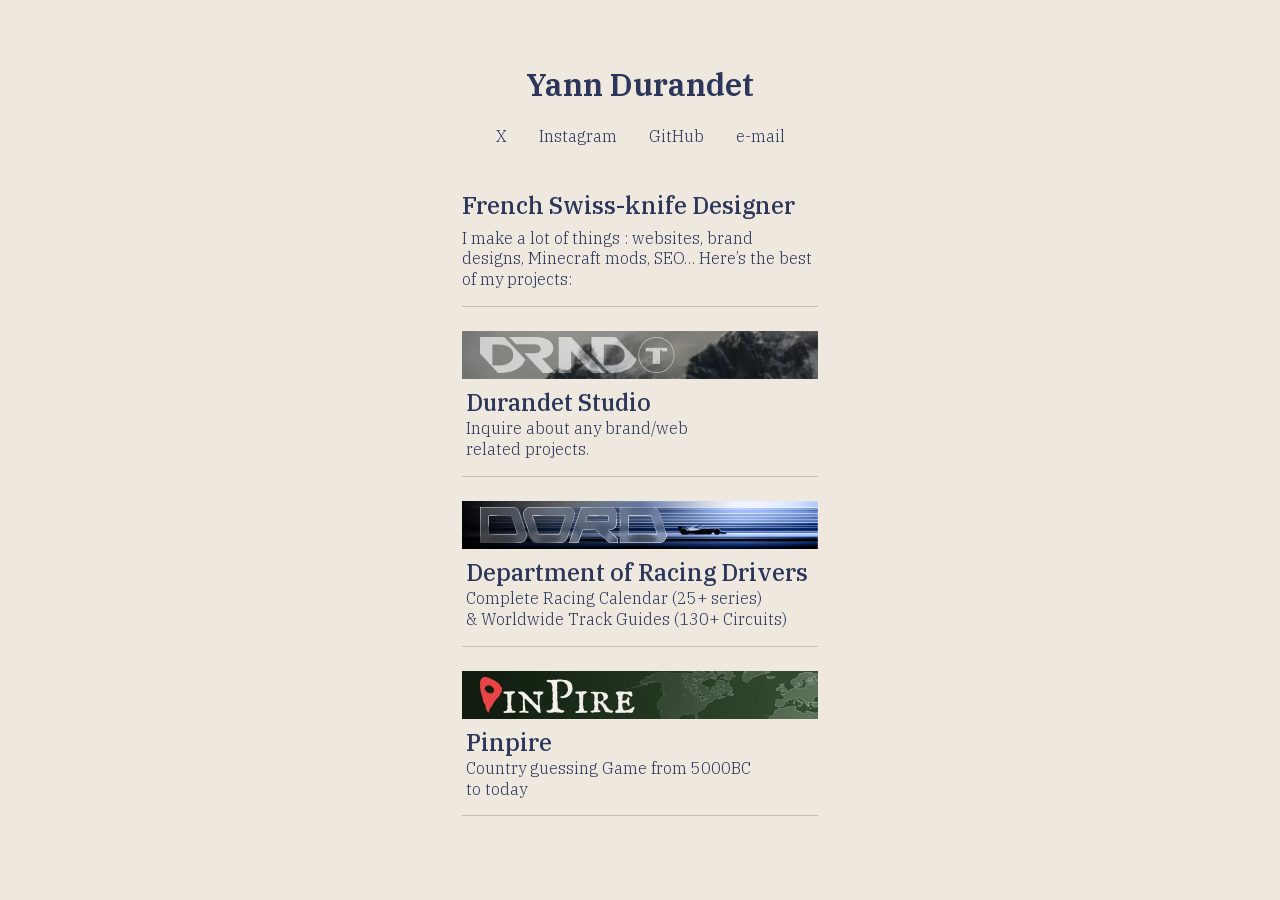
<file: index.html>
<!DOCTYPE html>
<html lang="en">
<head>
<meta charset="utf-8">
<meta name="viewport" content="width=device-width, initial-scale=1">
<title data-fr="Yann Durandet – Designer couteau-suisse">Yann Durandet – French Swiss-knife Designer</title>
<meta name="description" content="I make a lot of things: websites, brand designs, Minecraft mods, SEO… Here’s the best of my projects." data-fr="Je fais plein de choses&nbsp;: sites web, identités de marque, mods Minecraft, SEO… Voici le meilleur de mes projets.">
<meta name="theme-color" content="#eee8df">
<link rel="canonical" href="https://yanndurandet.me/">

<meta property="og:type" content="website">
<meta property="og:url" content="https://yanndurandet.me/">
<meta property="og:site_name" content="Yann Durandet">
<meta property="og:title" content="Yann Durandet – French Swiss-knife Designer">
<meta property="og:description" content="I make a lot of things: websites, brand designs, Minecraft mods, SEO… Here’s the best of my projects.">
<!-- 1.91:1 first (Facebook, LinkedIn, X, iMessage crop to it); square is the fallback (WhatsApp) -->
<meta property="og:image" content="https://yanndurandet.me/assets/og.png">
<meta property="og:image:type" content="image/png">
<meta property="og:image:width" content="1200">
<meta property="og:image:height" content="630">
<meta property="og:image:alt" content="Yann Durandet – French Swiss-knife Designer">
<meta property="og:image" content="https://yanndurandet.me/assets/og-square.png">
<meta property="og:image:type" content="image/png">
<meta property="og:image:width" content="1200">
<meta property="og:image:height" content="1200">
<meta property="og:image:alt" content="Yann Durandet – French Swiss-knife Designer">
<meta name="twitter:card" content="summary_large_image">

<link rel="icon" href="/icon.svg" type="image/svg+xml">
<link rel="icon" href="/favicon.ico" sizes="48x48">
<link rel="apple-touch-icon" href="/apple-touch-icon.png">

<link rel="preload" href="assets/fonts/plex-600.woff2" as="font" type="font/woff2" crossorigin>
<link rel="preload" href="assets/fonts/plex-500.woff2" as="font" type="font/woff2" crossorigin>
<link rel="preload" href="assets/fonts/plex-300.woff2" as="font" type="font/woff2" crossorigin>

<style>
@font-face{font-family:"IBM Plex Serif";font-weight:300;font-display:swap;src:url(assets/fonts/plex-300.woff2) format("woff2")}
@font-face{font-family:"IBM Plex Serif";font-weight:500;font-display:swap;src:url(assets/fonts/plex-500.woff2) format("woff2")}
@font-face{font-family:"IBM Plex Serif";font-weight:600;font-display:swap;src:url(assets/fonts/plex-600.woff2) format("woff2")}

:root{
  --page:#eee8df;
  --text:#2c365a;
  --line:#cabcb0;
  --gutter:min(9.55vw,42px);
  color-scheme:light;
}

*,*::before,*::after{box-sizing:border-box}

body{
  margin:0;
  min-height:100svh;
  padding:64px var(--gutter);
  background:var(--page);
  color:var(--text);
  font:300 1rem/1.3 "IBM Plex Serif",Georgia,serif;
  font-size-adjust:from-font; /* after the shorthand, which resets it; keeps the Georgia fallback the same visual size */
  -webkit-text-size-adjust:100%;
  text-size-adjust:100%;
}

h1,h2,h3,p{margin:0}
h1{font-size:2rem;font-weight:600;text-wrap:balance}
h2,h3{font-size:1.5rem;font-weight:500;text-wrap:balance}
p{text-wrap:pretty}

a{color:inherit;text-decoration:none}
a:focus-visible{outline:2px solid var(--text);outline-offset:4px}

.wrap{
  display:flex;
  flex-direction:column;
  gap:32px;
  width:100%;
  max-width:356px;
  margin-inline:auto;
}

header{display:flex;flex-direction:column;align-items:center;gap:8px;text-align:center}

nav{display:flex;flex-wrap:wrap;justify-content:center;column-gap:32px}
/* Padding + equal negative margin: 24px+ tap target (the "X" is only ~11px wide) without moving the text */
nav a{padding:12px 8px;margin-inline:-8px}

section{display:flex;flex-direction:column}

.intro{display:flex;flex-direction:column;gap:6px}
.intro,.card{padding-block-end:16px}
.intro{border-block-end:1px solid var(--line)}

.card{display:block;padding-block-start:24px;border-block-end:1px solid var(--line);background:rgb(202 188 176/0);transition:background-color .3s}
.card img{display:block;width:100%;height:auto;margin-block-end:8px;background:var(--line)}
.card h3,.card p{padding-inline:4px}

@media (hover:hover){
  .card:hover{background-color:rgb(202 188 176/.33)}
}

@media (prefers-reduced-motion:reduce){
  .card{transition:none}
}
</style>

<script type="application/ld+json">{"@context":"https://schema.org","@type":"Person","name":"Yann Durandet","url":"https://yanndurandet.me","jobTitle":"Designer","image":"https://yanndurandet.me/assets/og-square.png","address":{"@type":"PostalAddress","addressRegion":"Normandy","addressCountry":"FR"},"sameAs":["https://durandet.studio","https://x.com/YannDurandet","https://instagram.com/yann.drndt","https://github.com/YannDurandet"]}</script>
</head>

<body>
<div class="wrap">
  <header>
    <h1>Yann Durandet</h1>
    <nav aria-label="Social and contact">
      <a href="https://x.com/YannDurandet">X</a>
      <a href="https://instagram.com/yann.drndt">Instagram</a>
      <a href="https://github.com/YannDurandet">GitHub</a>
      <a href="mailto:durandet.yann+me@gmail.com">e-mail</a>
    </nav>
  </header>

  <main>
    <section>
      <div class="intro">
        <h2 data-fr="Designer couteau-suisse">French Swiss-knife Designer</h2>
        <p data-fr="Je fais plein de choses&nbsp;: sites web, identités de marque, mods Minecraft, SEO… Voici le meilleur de mes projets&nbsp;:">I make a lot of things : websites, brand designs, Minecraft mods, SEO… Here’s the best of my projects:</p>
      </div>

      <a class="card" href="https://durandet.studio">
        <img src="assets/thumb-durandet-studio.webp" width="712" height="96" alt="" fetchpriority="high" decoding="async">
        <h3>Durandet Studio</h3>
        <p data-fr="Contactez-moi pour tout projet d’image de marque, logo ou site web…">Inquire about any brand/web related projects.</p>
      </a>

      <a class="card" href="https://dord.racing">
        <img src="assets/thumb-dord.webp" width="712" height="96" alt="" decoding="async">
        <h3>Department of Racing Drivers</h3>
        <p data-fr="Calendrier complet (+&nbsp;de&nbsp;25 championnats)<br>&amp; guides mondiaux (+&nbsp;de&nbsp;130 circuits)">Complete Racing Calendar (25+ series)<br>&amp; Worldwide Track Guides (130+ Circuits)</p>
      </a>

      <a class="card" href="https://pinpire.com">
        <img src="assets/thumb-pinpire.webp" width="712" height="96" alt="" loading="lazy" decoding="async">
        <h3>Pinpire</h3>
        <p data-fr="Jeu de géographie&nbsp;: retrouvez le pays, de 5000&nbsp;av.&nbsp;J.-C. jusqu’à nos jours">Country guessing Game from 5000BC to today</p>
      </a>
    </section>
  </main>
</div>

<script>
/* Swap in the French copy (data-fr) when the browser's preferred language is French.
   Runs before first paint, so there is no flash of English. */
if(/^fr/i.test(navigator.language)){
  document.documentElement.lang="fr";
  document.querySelector("nav").setAttribute("aria-label","Réseaux sociaux et contact");
  document.querySelectorAll("[data-fr]").forEach(function(e){
    if(e.localName==="meta")e.content=e.dataset.fr;else e.innerHTML=e.dataset.fr;
  });
}
</script>
</body>
</html>
</file>
